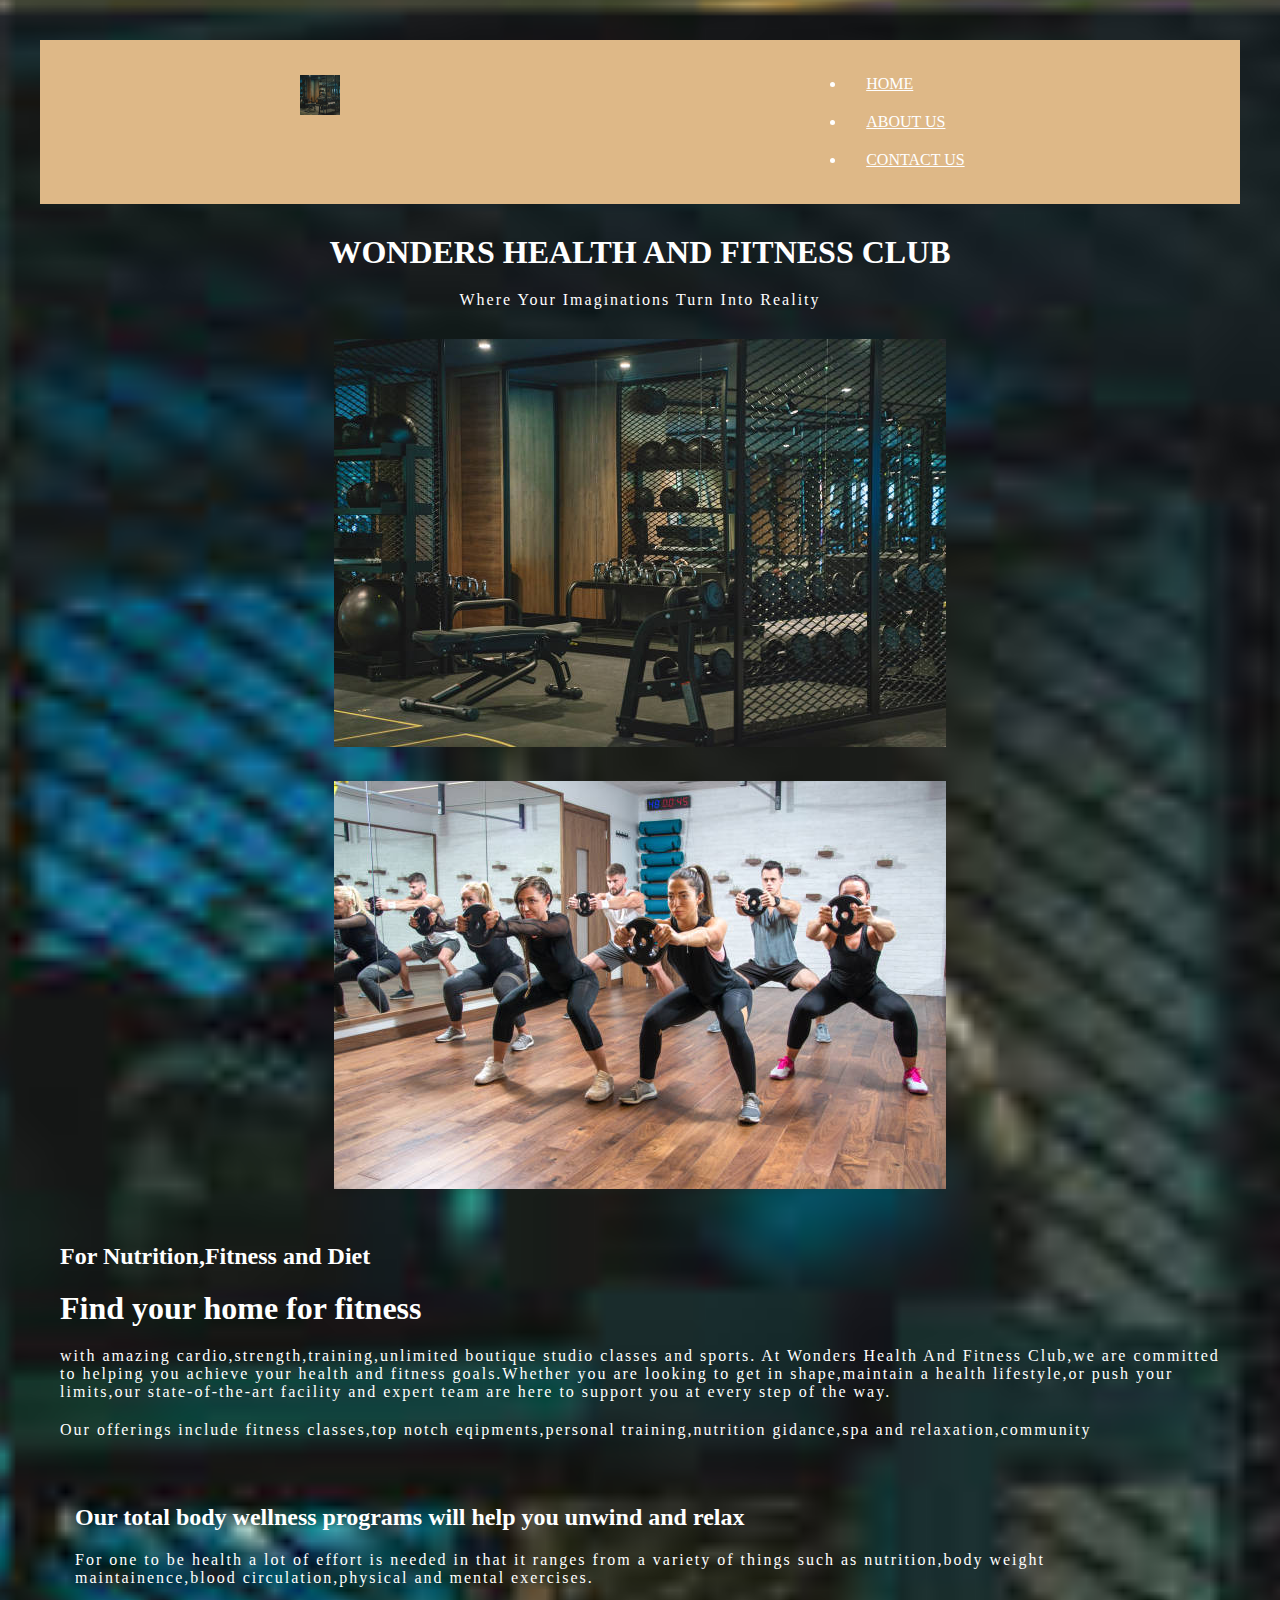
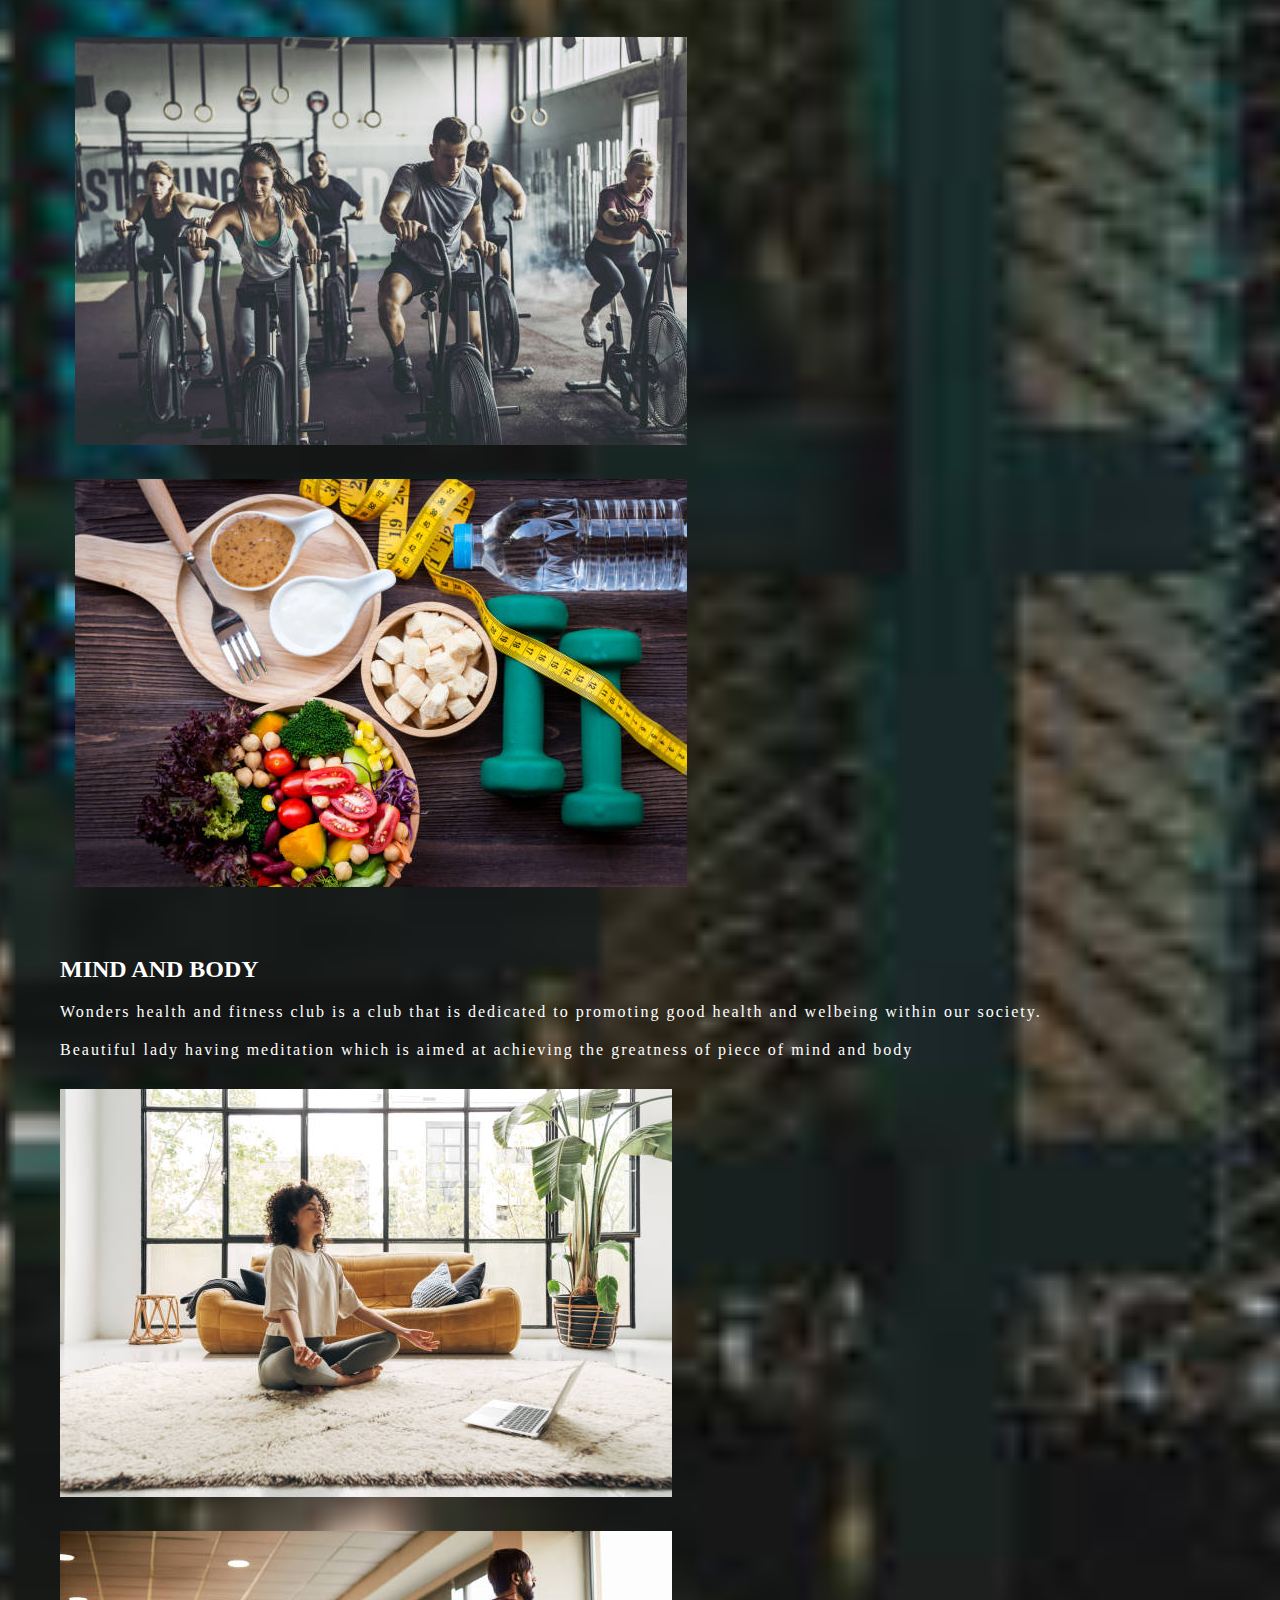
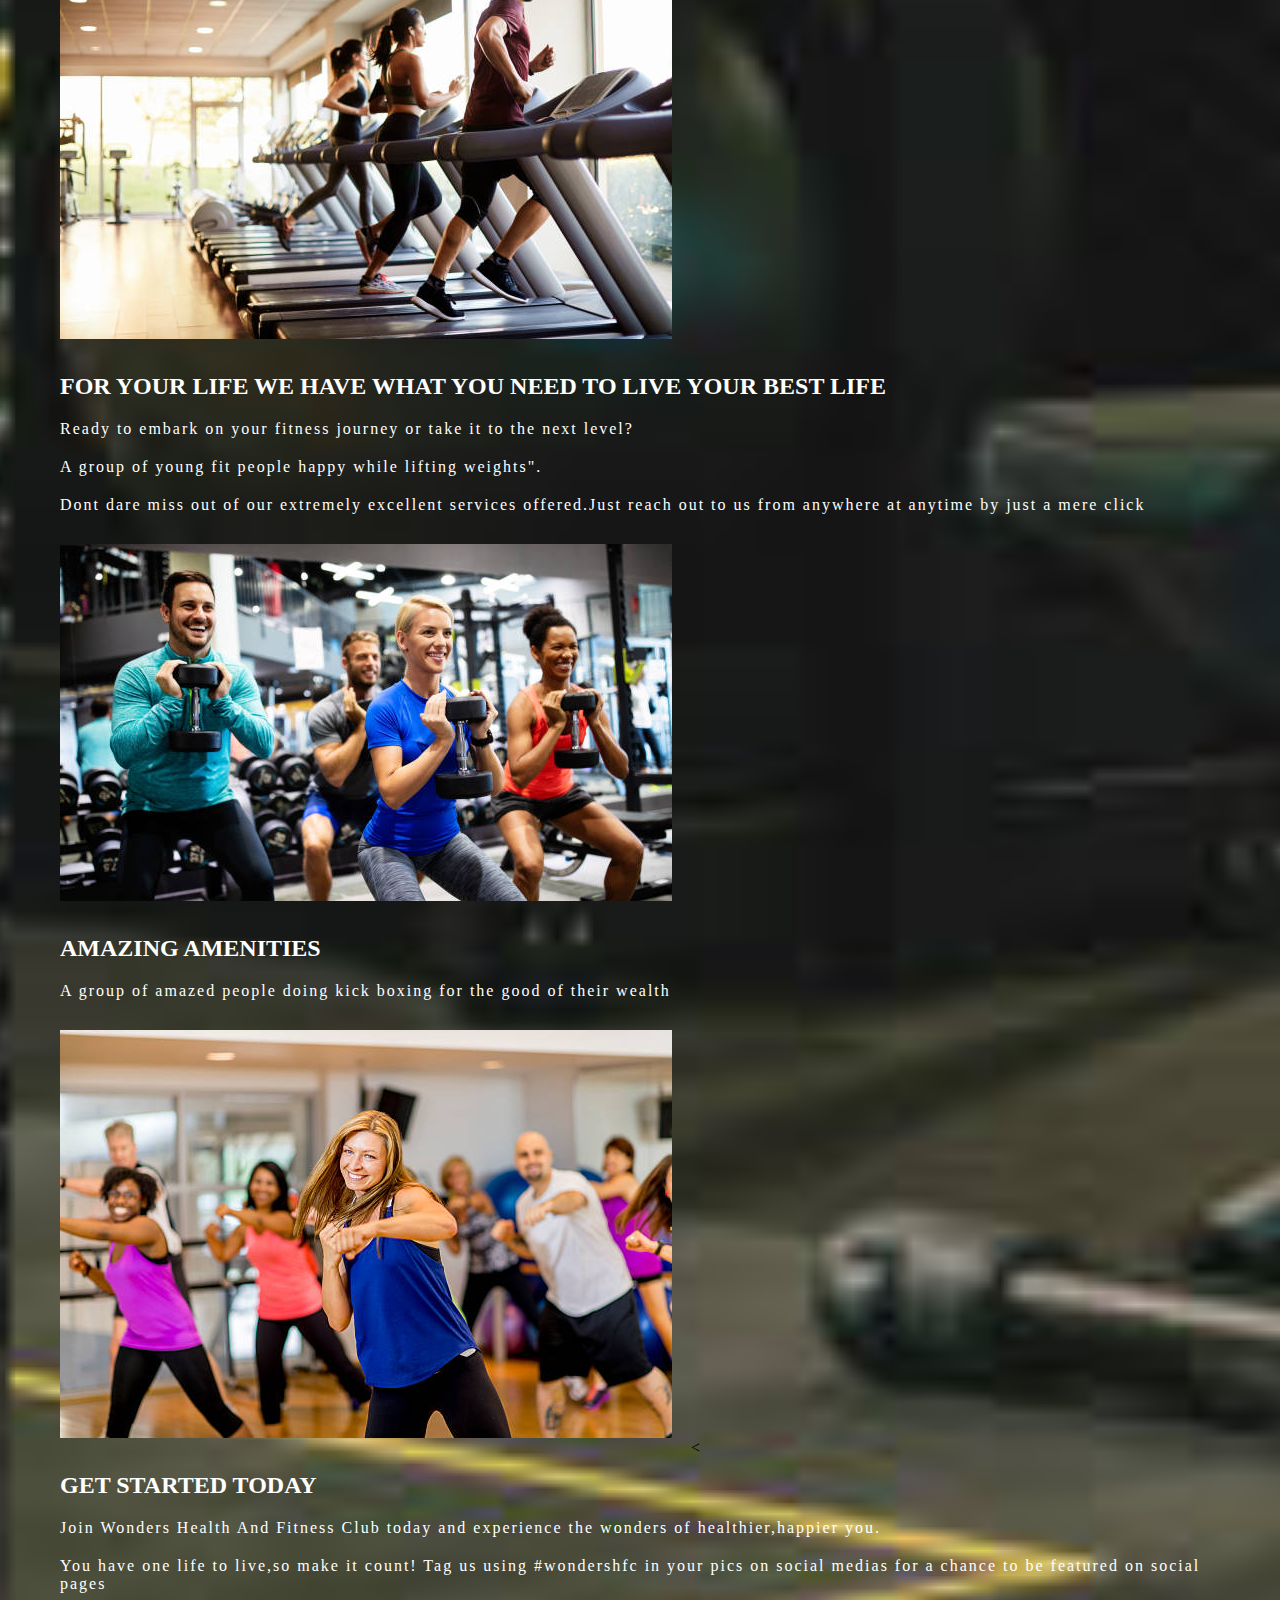
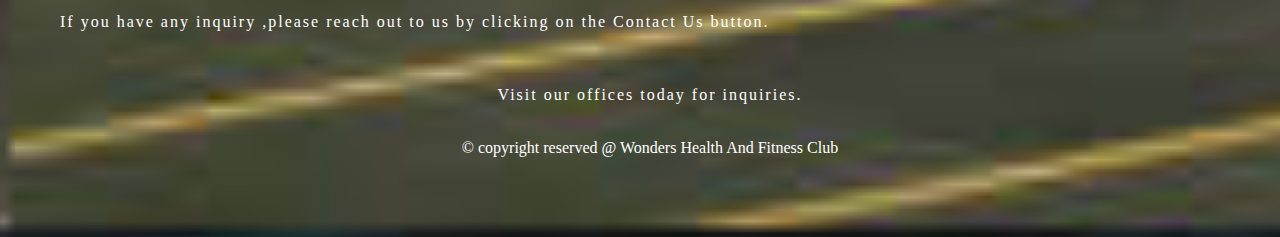
<file: index.html>
<!DOCTYPE html>
<html>
<head>

	<title>HOME PAGE</title>
	<link rel="stylesheet" type="text/css" href="styles.css">
	
</head>
<body>
	<nav>
		<div class="images">
			<img src="11.jpg" width="50px" height="50px">
			</div>
			<ul>
			 <li><a href="index.html">HOME</a></li>
			 <li><a href="About Us.html">ABOUT US</a> </li>
			 <li><a href="Contact Us.html">CONTACT US</a></li>
			</ul>
		</div>

		
	</nav>
	<header>
	        <h1>WONDERS HEALTH AND FITNESS CLUB</h1>
	        <p>Where Your Imaginations Turn Into Reality</p>
	      <img src="11.jpg">
	      <img src="12.jpg">
	      </div>
	      </header>
    <section class="welcome">
	<h2>For Nutrition,Fitness and Diet</h2>
	      <body> 
	        <h1>Find your home for fitness </h1>
	        <p>with amazing cardio,strength,training,unlimited boutique studio classes and sports. 
	      	At Wonders Health And Fitness Club,we are committed to helping you achieve your health and fitness goals.Whether you are looking to get in shape,maintain a health lifestyle,or push your limits,our state-of-the-art facility and expert team are here to support you at every step of the way.</p>
	        <p>Our offerings include fitness classes,top notch eqipments,personal training,nutrition gidance,spa and relaxation,community</p>
	    </div>
	      </section>

	<section class="services">
		<div class="left">
			<h2>Our total body wellness programs will help you unwind and relax </h2>
			<p>For one to be health a lot of effort is needed in that it ranges from a variety of things such as nutrition,body weight maintainence,blood circulation,physical and mental exercises. </p>
</div>
<div class="right">
	         <img src="1.jpg">
	         <img src="2.jpg">
	         </div>
	     </section>
	
	<div class="exercises">
		<h2>MIND AND BODY</h2>
       <p>Wonders health and fitness club is a club that is dedicated to promoting good health and welbeing within our society.</P>

 
     	<p>Beautiful lady having meditation which is aimed at achieving the greatness of piece of mind and body</p>
	    <img src="14.jpg">
	    <img src="15.jpg">

	    <h2>FOR YOUR LIFE WE HAVE WHAT YOU NEED TO LIVE YOUR BEST LIFE</h2>
	    <p>Ready to embark on your fitness journey or take it to the next level?</p>

	    <p>A group of young fit people happy while lifting weights".</p>
        <p>Dont dare miss out of our extremely excellent services offered.Just reach out to us from anywhere at anytime by just a mere click</p>
	    <img src="13.jpg">
	    <h2>AMAZING AMENITIES</h2>
        <p>A group of amazed people doing kick boxing for the good of their wealth</p>
        <img src="piccc.jpg">
<
	<h2>GET STARTED TODAY</h2>

	<p>Join Wonders Health And Fitness Club today and experience the wonders of healthier,happier you.</p>
	
    <p>You have one life to live,so make it count! Tag us using #wondershfc in your pics on social medias for a chance to be featured on social pages</p>

	<p>If you have any inquiry ,please reach out to us by clicking on the Contact Us button.</p>
	
	<footer>
		<div>
			<p>Visit our offices today for inquiries.</p>
		</div>
	<div>&copy; copyright reserved @ Wonders Health And Fitness Club</div>
</footer>

</body>
</html>
</file>
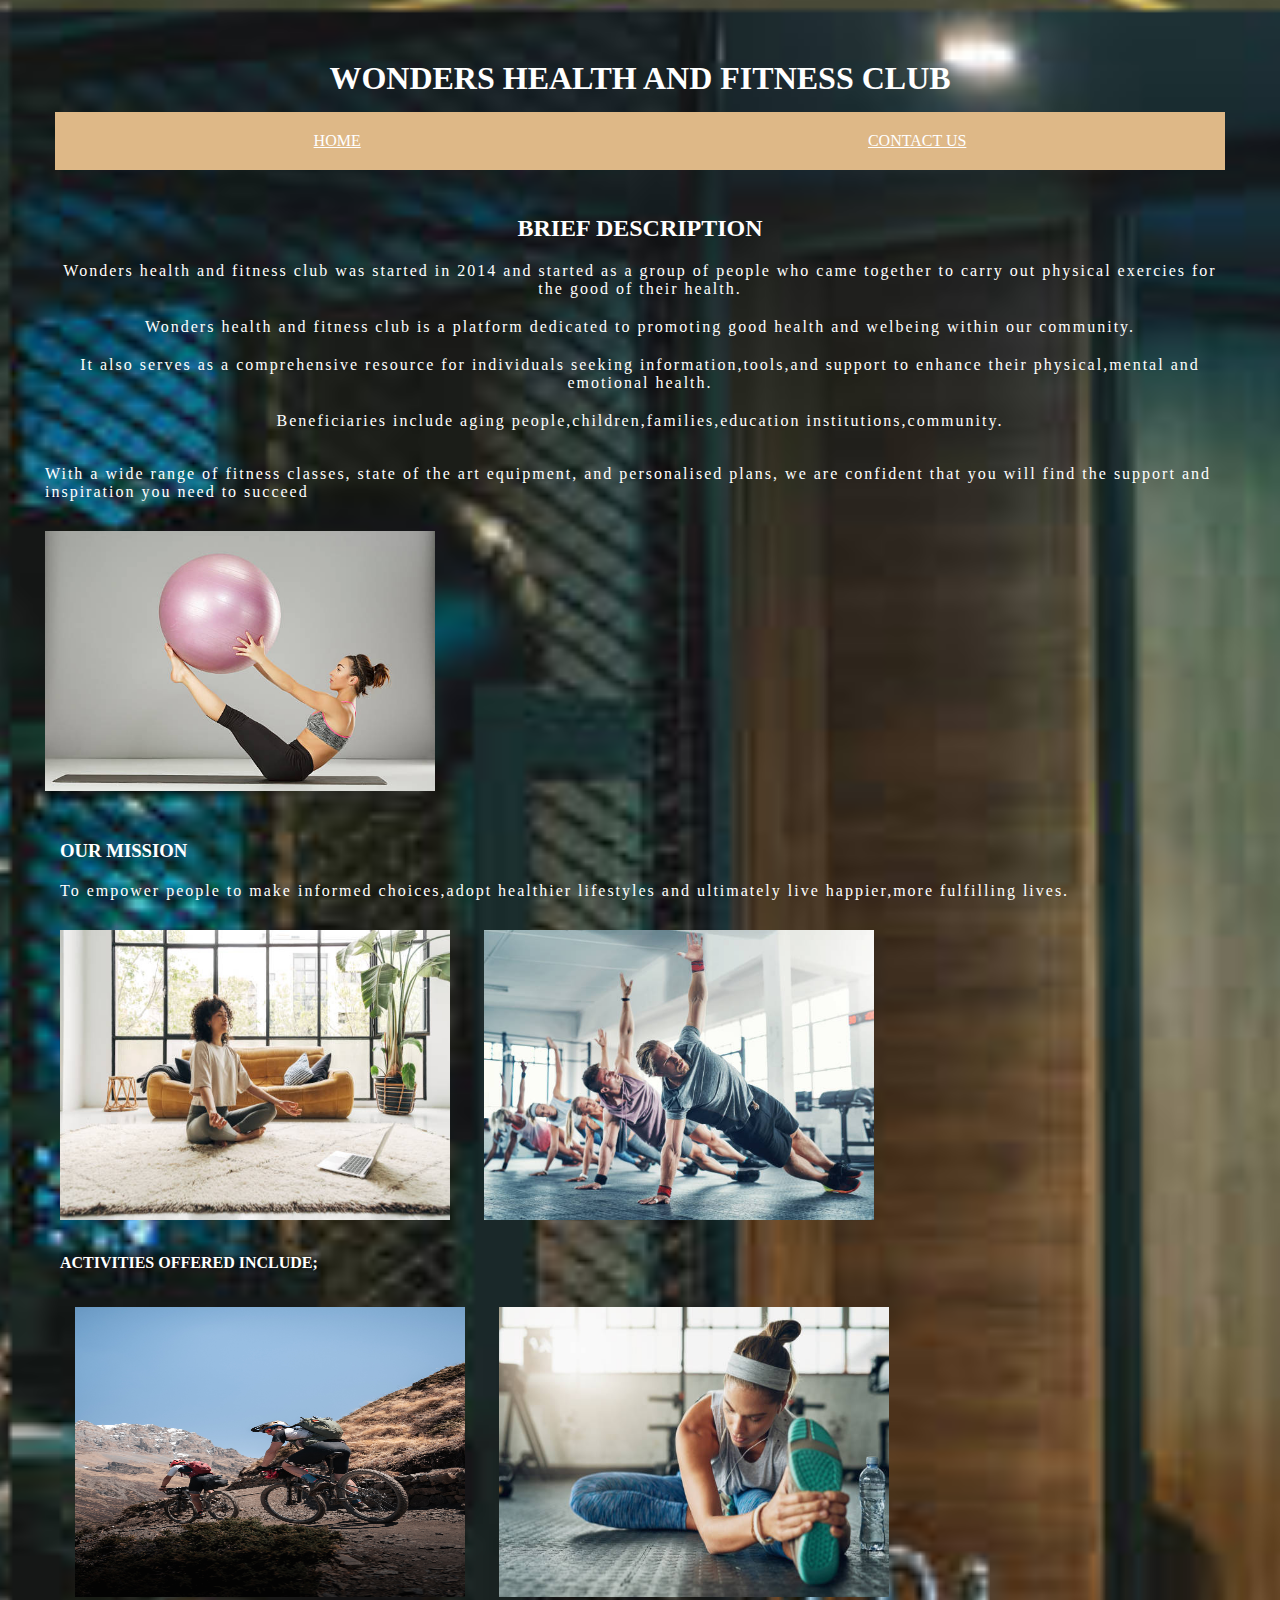
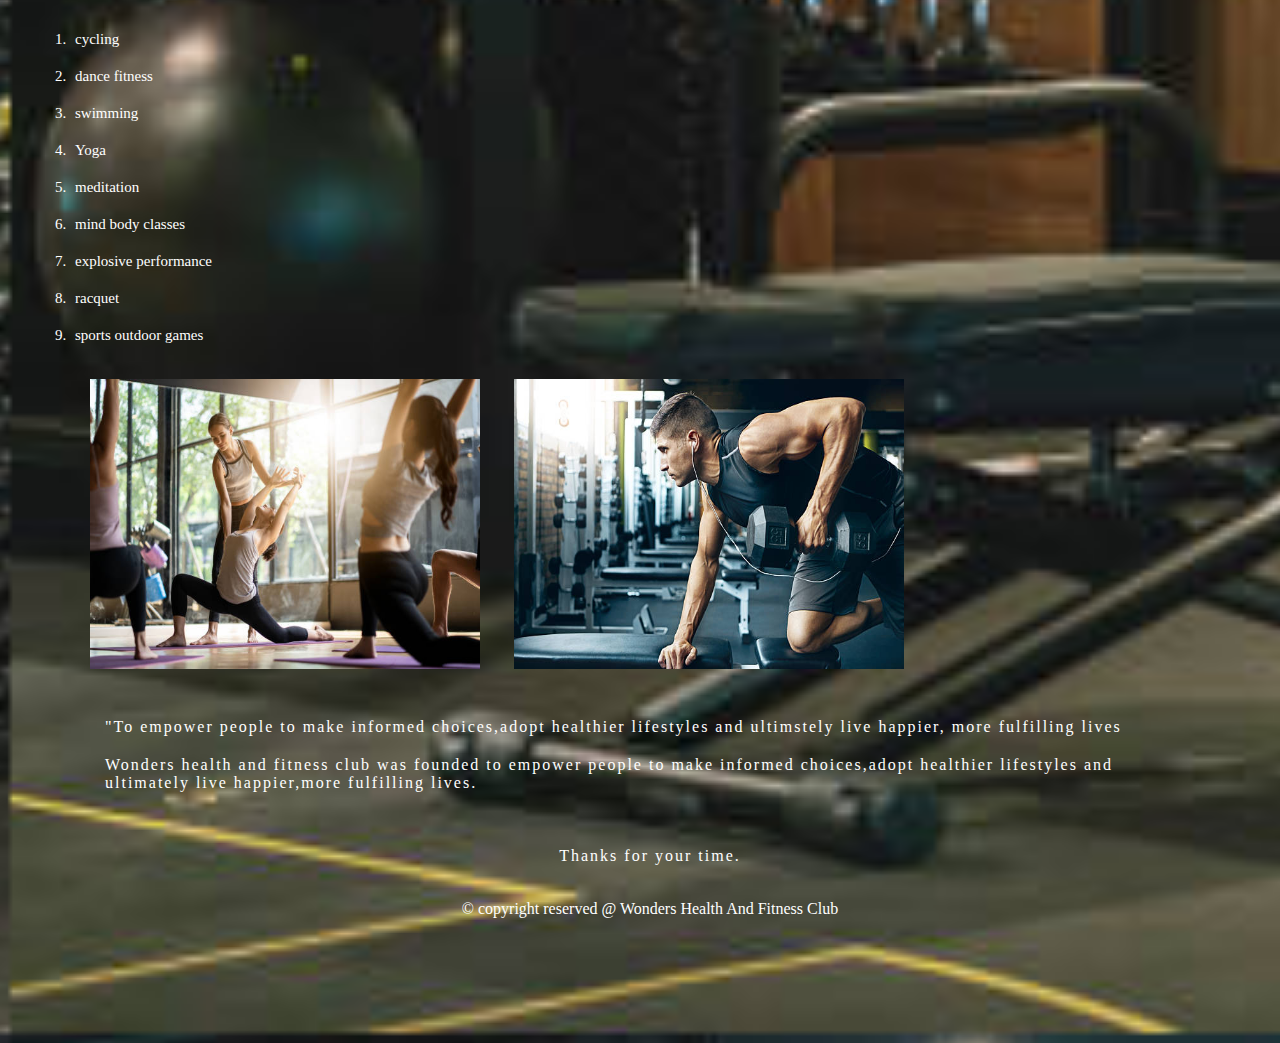
<file: About Us.html>
<!DOCTYPE html>
<html>
<head>
	
	<title>ABOUT US</title>
   <link rel="stylesheet" type="text/css" href="styles.css">
	
</head>
<body>
	<header>
		<h1>WONDERS HEALTH AND FITNESS CLUB</h1>
		<nav>
				<a href="index.html">HOME</a>
                <a href="Contact Us.html">CONTACT US</a>
		</nav>
	</header>
    

    <header>
	<h2>BRIEF DESCRIPTION</h2>
	<p>Wonders health and fitness club was started in 2014 and started as a group of people who came together to carry out physical exercies for the good of their health.</p>
	<p>Wonders health and fitness club is a platform dedicated to promoting good health and welbeing within our community.</p>
	<p>It also serves as a comprehensive resource for individuals seeking information,tools,and support to enhance their physical,mental and emotional health.</p>
	<p>Beneficiaries include aging people,children,families,education institutions,community.</p>
	</header>

	<p>With a wide range of fitness classes, state of the art equipment, and personalised plans, we are confident that you will find the support and inspiration you need to succeed</p>
	<img src="6.jpg" width="400">
	
	
	 <section id="mission">
	 	<h3>OUR MISSION</h3>
	 	<p>To empower people to make informed choices,adopt healthier lifestyles and ultimately live happier,more fulfilling lives.</p>
	 		<img src="14.jpg" width="400" height="300">
	 		<img src="4.jpg" width="400" height="300">
	 	<h4>ACTIVITIES OFFERED INCLUDE;</h4>
	 	<ol>
	 		<img src="picbk.jpg"width= "400" height="300">
	 		<img src="picture.jpg"width="400" height="300">
	 		<li style="font-size:15px">cycling</li>
	 		<li style="font-size:15px">dance fitness</li>
	 		<li style="font-size:15px">swimming</li>
	 		<li style="font-size:15px">Yoga</li>
	 		<li style="font-size:15px">meditation</li>
	 		<li style="font-size:15px">mind body classes</li>
	 		<li style="font-size:15px">explosive performance</li>
	 		<li style="font-size:15px">racquet</li>
	 		<li style="font-size:15px">sports outdoor games</li>
	 		<ol>
	 			<img src="5.jpg"width="400" height="300">
	 			<img src="pic1.jpg" width="400" height="300">
	 			<section>
	 				<p>"To empower people to make informed choices,adopt healthier lifestyles and ultimstely live happier, more fulfilling lives<p>Wonders health and fitness club was founded to empower people to make informed choices,adopt healthier lifestyles and ultimately live happier,more fulfilling lives.</p>

	 	</body>		
 <footer>
	<div>
		<p>Thanks for your time.</p>
		</div>
	<div>&copy; copyright reserved @ Wonders Health And Fitness Club</div>
</footer>
	 
 

</body>
</html>
</file>
<file: styles.css>
body{
	background-image: url(11.jpg);
	background-size: cover;
	font-family: "Century Gothic";
	margin: 10px;
	padding: 5px;
	background-color: burlywood;
	text color: black;
}
header{
	text-decoration-color: white;
	color: white;
	text-align: center;
	padding: 5px;
	margin: 10px;
}
footer{
	color: white;
	text-align: center;
	padding: 10px;
	position: none;
	width: 100%;
	bottom: 0;
}

*{
	text text-decoration-color: white;
	margin: 10px;
	padding: 5px;
	box-sizing: border-box;
	font-family: "Century Gothic";
}

nav{
	text-decoration-color: white;
	background-color: burlywood;
	display: flex;
	justify-content:space-around ;
	text-decoration: none;
}

h1{
	color: white;
	text-decoration-color: white;
	padding: 5px;
	margin: 10px;
}
p {
	color: white;
	font-family: "Century Gothic";
	text-decoration-color: white;
	padding: 5px;
	margin: 10px;
}
h2{
	color: white;
	text-decoration-color: white;
	padding: 5px;
	margin: 10px;
}

.div class img{
	background-color: burlywood;
}
body{
	background-image: url(images/11.jpg);
    text-decoration color: white;
	background-size: cover;
	font-family: "Century Gothic";
	margin: 10px;
	padding: 5px;
}

header{
	text-decoration-color: white;
	text-align: center;
	padding: 10px;
}
footer{
	text-decoration-color: white;
	text-align: center;
	position: none;
	
}
p{
	letter-spacing: 2px;
	color: white;
	padding: 10px;
	margin: 5px;
}
h1{
	color: white;
	padding: 5px;
	margin: 10px;
}
h2{
	color: white;
	padding: 5px;
	margin: 10px;
}
h3{
	color: white;
	padding: 5px;
	margin: 10px;
}
form{
	color: white;
	padding: 10px;
	margin: 5px;
}
li{
	color: white;
	padding: 5px;
	margin: 10px;
}
a{
	color: white;
	padding: 5px;
	margin: 10px;
}
h5{
	color: white;
	padding: 5px;
	margin: 10px;
}
h4{
	color: white;
	padding: 5px;
	margin: 10px;
}
.img scr{
	margin: 10px;
	padding: 5px;
}
body{
	background-image: url(11.jpg);
	background-size: cover;
	font-family: "Century Gothic";
	margin: 10px;
	padding: 5px;
	background-color: burlywood;
	text-decoration: none;
}
header{
	text-decoration-color: white;
	color: white;
	text-align: center;
	padding: 5px;
	margin: 10px;
}
footer{
	color: white;
	text-align: center;
	padding: 10px;
	position: none;
	width: 100%;
	bottom: 0;
}

*{
	text text-decoration-color: white;
	margin: 10px;
	padding: 5px;
	box-sizing: border-box;
	font-family: "Century Gothic";
}

nav{
	text-decoration-color: white;
	background-color: burlywood;
	display: flex;
	justify-content:space-around ;
	text-decoration: none;
}

h1{
	color: white;
	text-decoration-color: white;
	padding: 5px;
	margin: 10px;
}
p {
	color: white;
	font-family: "Century Gothic";
	text-decoration-color: white;
	padding: 5px;
	margin: 10px;
}
h2{
	color: white;
	text-decoration-color: white;
	padding: 5px;
	margin: 10px;
}

.div class img{
	background-color: burlywood;
}
.logo{
	width: 30px;
	height: 30px;
	align-items: center;
}
</file>
